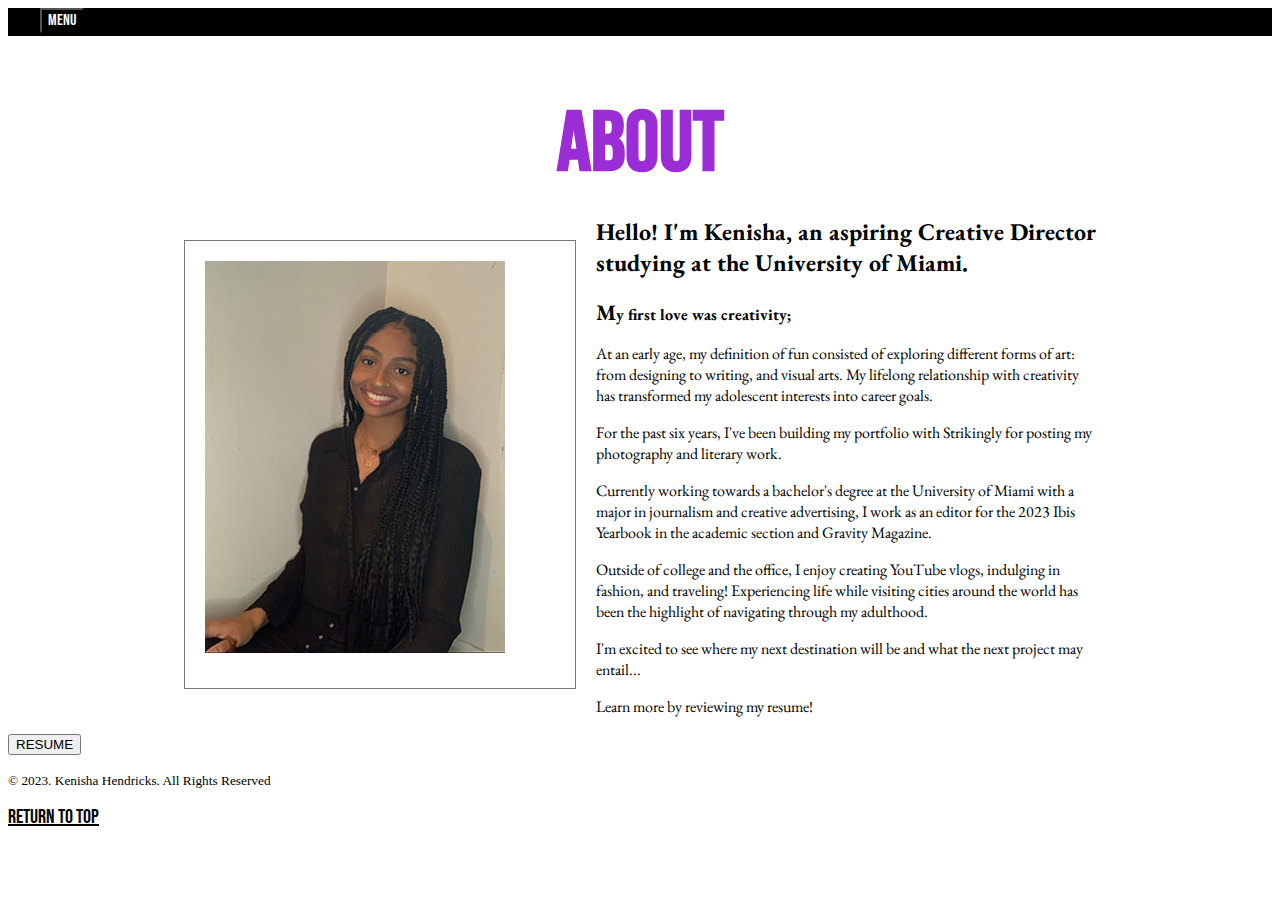
<file: about.html>
<!DOCTYPE html>
 <html lang="en">
  <head>
   <meta charset="utf-8">
   <title>About</title>
  <link href="css/style.css" rel="stylesheet">
  </head>
      <body>
        <nav>
          <div id="myNav" class="navbar">
           <a href="javascript:void(0)"></a>
           <div class="dropdown">
             <button class="dropbtn">Menu
               <i class="fa fa-caret-down"></i>
             </button>
               <div class="dropdown-content">
                 <div class="header">
                   <h2>Website Directory</h2>
                 </div>
                 <div>
                      <a href="index.html">Home</a>
                        <a href="about.html">About</a>
                        <a href="work.html">Work</a>
                     <a href="contact.html">Contact</a>
                     </div>
             </div>
            </div>
           </div>
           </nav>

   <header>
    <h1>About</h1>
    </header>
      <main>
        <div class="group">
        <div class="headshot">
        <img src="images/headshot.jpg" alt="Headshot">
      </div>
        <div class="text">
      <h2>Hello! I'm Kenisha, an aspiring Creative Director studying at the University of Miami.</h2>

      <p class="first"><b>My first love was creativity;</b></p>
     <p>At an early age, my definition of fun consisted of exploring different forms of art: from designing to writing, and visual arts. My lifelong relationship with creativity has transformed my adolescent interests into career goals.</p>

     <p>For the past six years, I've been building my portfolio with Strikingly for posting my photography and literary work.</p>
      <p>Currently working towards a bachelor's degree at the University of Miami with a major in journalism and creative advertising, I work as an editor for the 2023 Ibis Yearbook in the academic section and Gravity Magazine.</p>
     
     <p>Outside of college and the office, I enjoy creating YouTube vlogs, indulging in fashion, and traveling! Experiencing life while visiting cities around the world has been the highlight of navigating through my adulthood.</p>
     <p>I'm excited to see where my next destination will be and what the next project may entail...</p>
     <p>Learn more by reviewing my resume!</p>
          </div>
          </div>
          <div class="resume">
     <button onclick="window.location.href='images/summer-2023-resume.pdf';">
      RESUME
    </button>
     </div>
     </main>
      <footer>
       <p><small>&copy; 2023. Kenisha Hendricks. All Rights Reserved</small></p>
       <p><a href="#top" id="return-to-top">Return to Top</a></p>
      </footer>
  </body>
  </html>
</file>
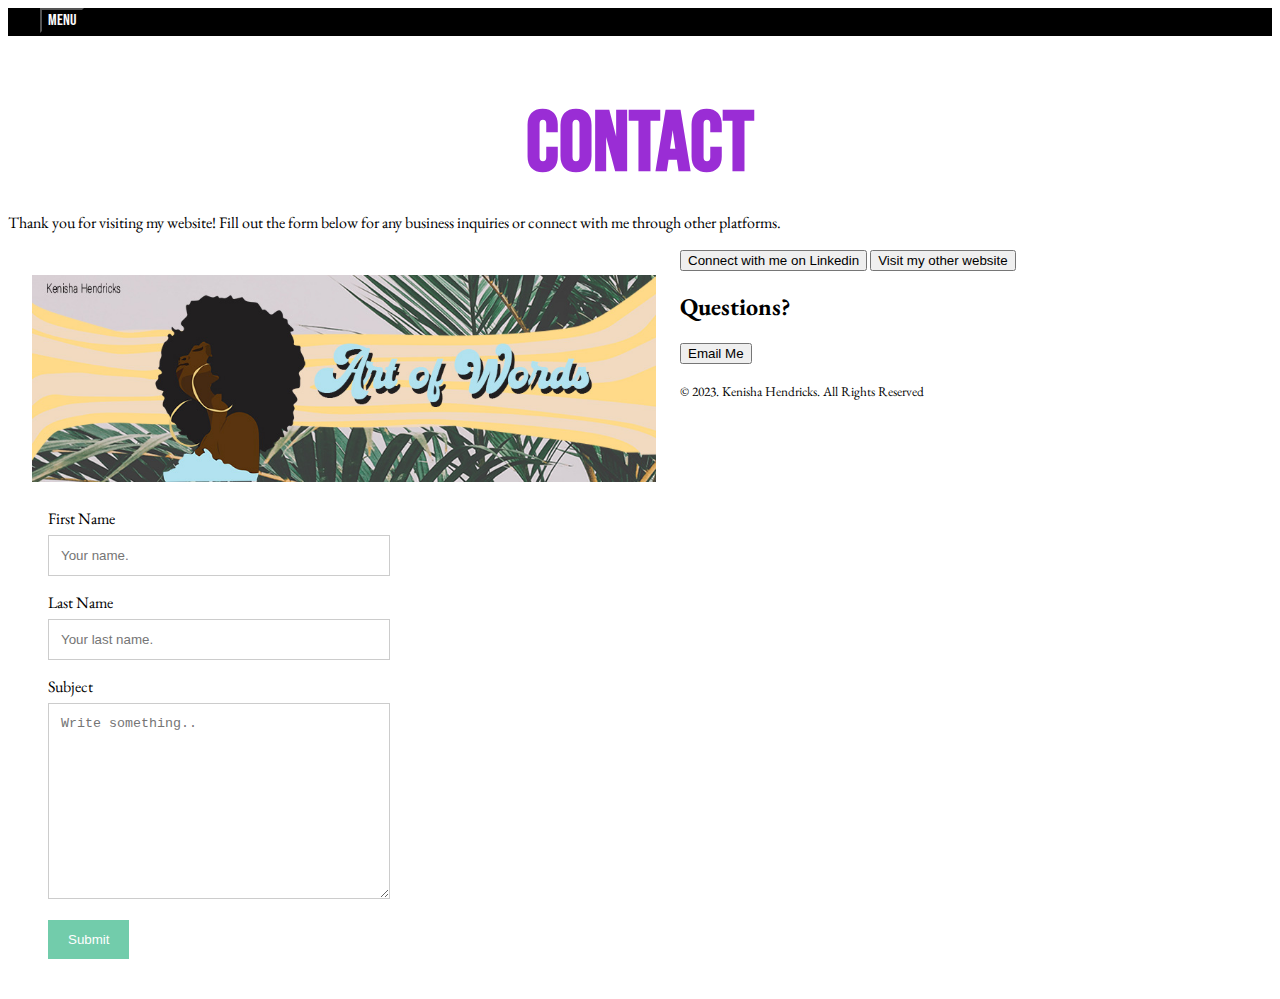
<file: contact.html>
<!DOCTYPE html>
 <html lang="en">
  <head>
   <meta charset="utf-8">
   <title>Contact</title>
  <link href="css/style.css" rel="stylesheet">
  </head>
    <body>
      <nav>
        <div id="myNav" class="navbar">
         <a href="javascript:void(0)"></a>
         <div class="dropdown">
           <button class="dropbtn">Menu
             <i class="fa fa-caret-down"></i>
           </button>
             <div class="dropdown-content">
               <div class="header">
                 <h2>Website Directory</h2>
               <div>
                    <a href="index.html">Home</a>
                      <a href="about.html">About</a>
                      <a href="work.html">Work</a>
                   <a href="contact.html">Contact</a>
                </div>
              </div>
              </div>
            </div>
        </div>
        </nav>
 
  <header>
 <h1>Contact</h1>
  </header>
  <main>
    <p>Thank you for visiting my website! Fill out the form below for any business inquiries or connect with me through other platforms.</p>
  

  <div class="container">
    <div style="text-align:center">
    </div>
      <div class="columns">
        <div class="row">
        <img src="images/billboard-one.jpg" alt="Billboard" style="width:100%">
        </div>
        <div class="columns">
        <form action="/action_page.php">
          <label for="fname">First Name</label>
          <input type="text" id="fname" name="firstname" placeholder="Your name.">
          <label for="lname">Last Name</label>
          <input type="text" id="lname" name="lastname" placeholder="Your last name.">

          <label for="subject">Subject</label>
          <textarea id="subject" name="subject" placeholder="Write something.." style="height: 170px"></textarea>
          <input type="submit" value="Submit">
        </form>
      </div>
      </div>
  </div>

    <button onclick="window.location.href='https://www.linkedin.com/in/kenisha-hendricks/';">
      Connect with me on Linkedin
    </button>

   <button onclick="window.location.href='https://artofwords.mystrikingly.com';">
    Visit my other website
    </button>

   <h2>Questions?</h2>
   <button onclick="window.location.href='mailto:ke.hendricks20@gmail.com';">
    Email Me
  </button>
   <footer>
    <p><small>&copy; 2023. Kenisha Hendricks. All Rights Reserved</small></p>
    </footer>
    </main>
    </body>
  </html>
</file>
<file: css/style.css>
@import url('https://fonts.googleapis.com/css2?family=Bebas+Neue&family=EB+Garamond:ital,wght@0,400;0,500;0,800;1,700&family=Notable&display=swap');
head {
align-content: center;
height: 100%;
}

header {
font-family: 'Bebas Neue', 'Notable'; 
text-align: center;
}

.headshot {
    border: 1px solid #777;
    align-self: center;
    margin: 0;
    padding: 20px 20px 30px 20px;
    width: 350px;
}

body, html {
    height: 100%;
}


.navbar {
    overflow: hidden;
    background-color: rgb(0, 0, 0);
}

.navbar a {
    float: left;
    font-size: 26px;
    color: rgb(244, 244, 244);
    font-family: 'Bebas Neue', 'Notable';
    text-align: center;
    padding: 14px 16px;
    text-decoration: none;
}

.dropdown {
    float: left;
    overflow: hidden;
    
}

.dropdown .dropbtn {
    font-size: 16px;
    color: rgb(250, 250, 250);
    background-color: inherit;
    font: inherit;
    margin: 0;
    font-family: 'Bebas Neue', 'Notable';
}

.dropdown-content {
    display: none;
    background-color: rgb(0, 0, 0);
    position: absolute;
    width: 100%;
    left: 0;
    box-shadow: 0px 8px 16px 0px;
    z-index: 1;
}

.dropdown-content .header {
    padding: 5px;
    font-family: 'Bebas Neue', 'Notable';
    color: rgb(250, 250, 250);
    font-size: 25px;
}

.dropdown:hover .dropdown-content {
    display: block;
    color: rgb(200, 53, 173);
    font-family: 'Bebas Neue', 'Notable';
}

a,
a:visited {
    color: rgb(126, 33, 163);
}

a,
a:hover {
    color: rgb(200, 53, 173);
}

a,
a:active {
    color: rgb(5, 5, 5);
}

a,
a:link {
font: 25px;
    font-family: 'Bebas Neue', 'Notable';
}
.parent {
    position: relative;
}

.image1 {
    height: 100%;
    background-image: url(images/background.jpg);
    background-repeat: no-repeat;
    background-size: auto;
    text-align: center;
}

.image2 {
    position: absolute;
    top: 20%;
    left: 28%;
}


.image-text {
    text-align: center;
    position: absolute;
    top: 50%;
    left: 50%;
    translate: (-50%, -50%);
}

.column {
    flex: 50%;
    padding: 0 4px;
}


.column img {
    opacity: 0.8;
    cursor: pointer;
    margin-top: 8px;
    object-fit: cover;
    vertical-align: middle;
}

.column img:hover {
    opacity: 1;
}

.row {
    display: flex;
    flex-wrap: wrap;
    padding: 0 4px;
}

.closebtn {
    position: absolute;
    top: 10px;
    right: 15px;
    color: rgb(254, 254, 254);
    font-size: 35px;
    cursor: pointer;
}

h1 {
    font-family: 'Bebas Neue', 'Notable';
    font-size: 85px;
    margin-bottom: 0;
    text-align: center;
    color: #9a2dd5;
}

h2 {
    font-family:'Eb Garamond','Lucida Sans', 'Lucida Sans Regular', 'Lucida Grande', 'Lucida Sans Unicode', Geneva, Verdana, sans-serif
}

h3 {
    font-size: 15px;
    font-family: 'Bebas Neue', 'Notable';
}

.group {
    display: flex;
    align-items: center;
    justify-content: center;

}

.button, a {
    font-size: 20px;
    box-sizing: border-box;
    border-radius: 30px;
}

.resume {
    align-items: center;
    align-items: baseline;
}

img {
    max-width: 100%;
    max-height: 100%;
    align-items: flex-end;
}

.text {
    font-size: 16px;
    padding-left: 20px;
    max-width: 500px;
}


.first::first-letter{
    font-weight: bold;
    font-size: 22px;
}

main {
    font-family:'Eb Garamond','Lucida Sans', 'Lucida Sans Regular', 'Lucida Grande', 'Lucida Sans Unicode', Geneva, Verdana, sans-serif
}

input[type=text], select, textarea {
    width: 100%;
    padding: 12px;
    border: 1px solid rgb(204, 204, 204);
    margin-top: 6px;
    margin-bottom: 16px;
    resize: vertical;
}

input[type=submit] {
    background-color: rgb(114, 204, 171);
    color: rgb(255, 254, 254);
    padding: 12px 20px;
    border: none;
    cursor: pointer;
}

input[type=submit]:hover {
    background-color: rgb(4, 10, 8);
}

.columns {
    float: left;
    width: 50%;
    margin-top: 6px;
    padding: 20px;
}

@media screen and (max-width: 600px) {
    .column, input[type=submit] {
      width: 100%;
      margin-top: 0;
    }
}

.top {
    font-family: 'Bebas Neue', 'Notable';
    color: rgb(0, 0, 0);
    font-size: 20px;
}
</file>
